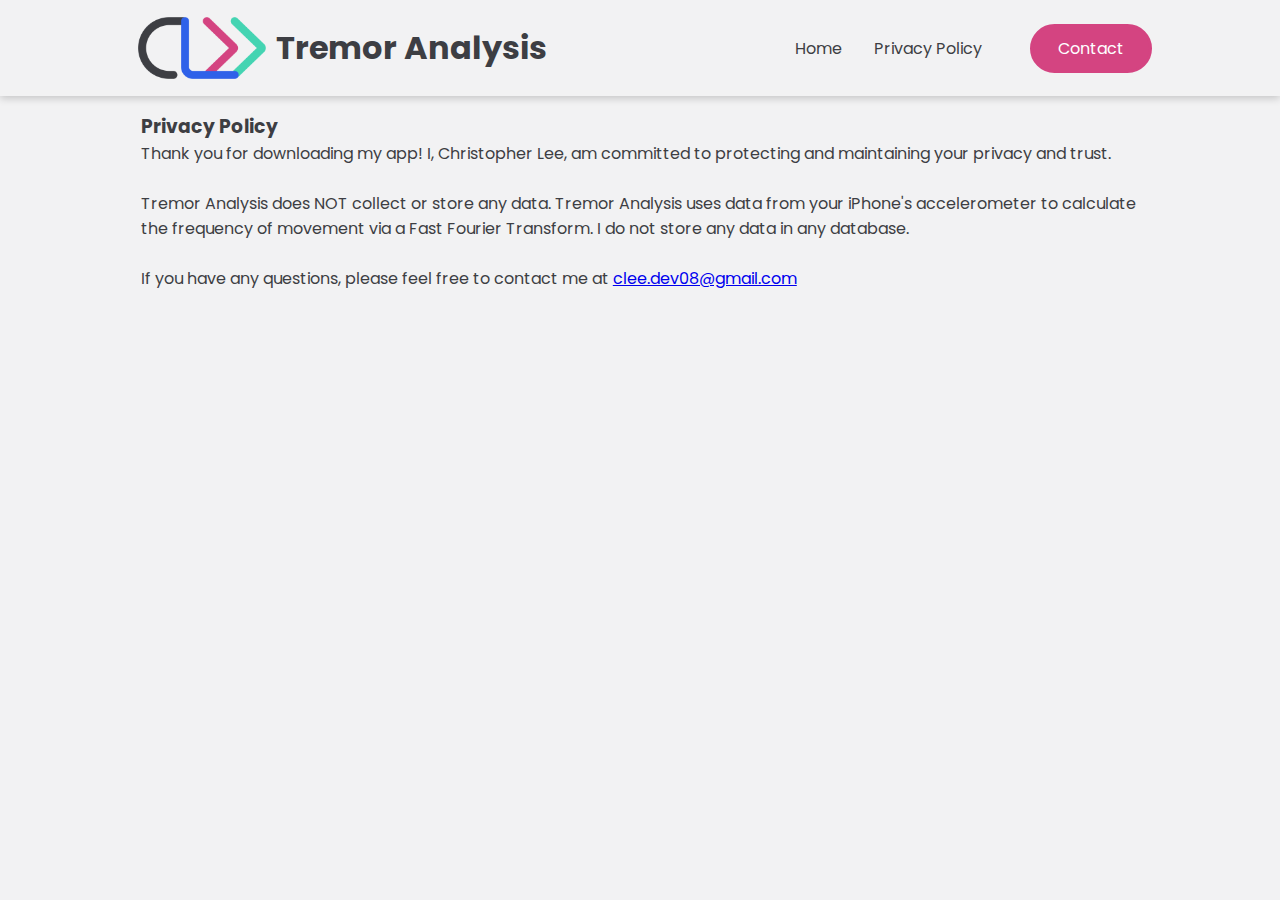
<file: Tremor-Analysis/privacy-policy/index.html>
<!DOCTYPE html>
<html>

    <head>
        <meta name="viewport" content="width=device-width, initial-scale=1.0">
        <link rel="preconnect" href="https://fonts.gstatic.com">
        <link href="https://fonts.googleapis.com/css2?family=Nunito&display=swap" rel="stylesheet">
        <link href="https://fonts.googleapis.com/css2?family=Poppins:wght@400;700&display=swap" rel="stylesheet">
        <title>Tremor Analysis</title>
        <link rel="icon" href="../imgs/CLEE.png">
        <link rel="stylesheet" href="/css/app.css">
        <link rel="stylesheet" href="/css/navigation-bar.css">
        <link rel="stylesheet" href="/css/projects.css">
        <link rel="stylesheet" href="/css/mobile.css">
        <link rel="stylesheet" href="/css/image-carousel.css">
        <link rel="stylesheet" href="/css/tremor-analysis.css">
    </head>

    <!-- Website Content -->

    <body>
        <!-- Navigation Bar -->
        <header class="navBar">
            <a class="navLogo" href="/Tremor-Analysis/"><img class="logo" src="/imgs/CLEE.png" alt="Chris Lee"> Tremor Analysis </a>
            <nav class=navigationLinks>
                <a class=link href="/Tremor-Analysis/">Home</a>
                <a class=link href="../privacy-policy/index.html">Privacy Policy</a>
            </nav>
            <a class="contactButton" href="mailto:clee.dev08@gmail.com">Contact</a>
        </header>

        <!-- Privacy Policy -->
        <div class="content">
            <span class="privacyPolicy">
                <h3>Privacy Policy</h3>
                <p>Thank you for downloading my app!  I, Christopher Lee, am committed to protecting and maintaining your privacy and trust.
                </p>
                <br>
                <p>
                    Tremor Analysis does NOT collect or store any data.  Tremor Analysis uses data from your iPhone's accelerometer
                    to calculate the frequency of movement via a Fast Fourier Transform.  I do not store any data in any database.
                </p>
                <br>
                <span style="display: inline-block;">
                    If you have any questions, please feel free to contact me at <a href="mailto:clee.dev08@gmail.com">clee.dev08@gmail.com</a>
                </span>
            </span>
        </div>
    </body>

</html>
</file>
<file: css/app.css>
:root {
    --mainBackgroundColor: #F2F2F3;
    --bodyBackgroundColor: #F2F2F3;
    --navBackgroundColor: #F2F2F3;
    --mainPrimaryColor: #2F61E9;
    --textColor: #3D3E43;
    --secondaryTextColor: #F2F2F3;
    --mainSecondaryColor: #D44481;
    --accentColor: #44D4B2;
    --borderColor: #878A92;
    --profileBackgroundColor: #EAEFFA;
    --profileBorder: #55575E;
    --profileShadow: #97ADE7;
}

html {
    scroll-behavior: smooth;
}

* {
    box-sizing: border-box;
    margin: 0;
    padding: 0;
}

body {
    background-color: var(--bodyBackgroundColor);
}

.content {
    margin: 0 11%;
}

.solid {
    width: 33%;
    border: 2px solid var(--accentColor);
    border-radius: 50px;
    margin-bottom: 1rem;
}

/* ABOUT ME SECTION */
.aboutMe {
    width: 100%;
    height: 100%;
    padding: 7rem 0;
    padding-bottom: 2rem;
    /* padding-left: 20%; */
    font-family: 'Poppins', sans-serif;
    font-weight: normal;
    font-size: 1rem;  
    color: var(--textColor);
    display: flex;
    flex-wrap: wrap;
    flex-direction: column;
    justify-content: flex-start;
    z-index: 0;
}

.aboutMe .aboutMeInfo {
    padding-left: 0rem;
}

.aboutMe .aboutContent{
    width: 100%;
    height: 100%;
    padding-top: 1rem;
    /* margin: 0rem 2rem; */
    font-family: 'Poppins', sans-serif;
    font-weight: normal;
    font-size: 1rem;  
    color: var(--textColor);
    display: flex;
    flex-wrap: wrap;
    flex-direction: row;
    justify-content: flex-start;
    align-items: center;
}

.aboutMe .profile {
    height: 14rem;
    width: 14rem;
    object-fit: cover;
    border-radius: 50%;
    margin: 1.5rem 1.5rem;
    margin-bottom: 0;
    /* border: 8px solid var(--profileBorder) */
}

.aboutMe .socialLinks {
    display: flex;
    align-items: center;
    list-style: none;
    justify-content: space-between;
    margin: 1rem 20%;
    margin-bottom: 1.5rem;
}

.aboutMe .aboutText {
    margin: 1rem 0rem;
    flex-basis: 40%;
    flex-grow: 3;
}

.aboutMe .aboutText p {
    margin-top: 1rem;
}

.aboutProfile {
    background: var(--profileBackgroundColor);
    border-radius: 35px;
    /* border: 3px solid var(--profileBorder); */
    box-shadow: 0px 2px 15px 0 var(--profileShadow);
    margin-right: 2rem;
}

.instaLink:hover {
    background: var(--bodyBackgroundColor);
    border-radius: 10px;
    box-shadow: -5px 5px 10px 0 rgba(245, 171, 66, 0.5), -5px -5px 10px 0 rgba(67, 64, 197, 0.5), 5px -5px 10px 0 rgba(167, 20, 165, 0.5), 5px 5px 10px 0 rgba(213, 22, 94, 0.5);
}

/* Cool Button Effect */
/* .contactButton {
    overflow: hidden;
    color: white;
    background-color: transparent;
    text-decoration: none;
    border-radius: 25px;
    box-shadow: 0 0 0 0 rgba(212, 68, 129, 0.5), 0 0 0 0 rgba(47, 97, 233, 0.5);
    transition: transform 0.2s ease, box-shadow 0.2s ease;
    position: relative;
    padding: 10px 25px;
    margin: 32px;
    z-index: 1;
}

.contactButton::after {
    content: "";
    width: 150px;
    height: 150px;
    position: absolute;
    top: -25px;
    left: -25px;
    background-color: red;
    background-image: linear-gradient(
        225deg,
        var(--accentColor) 0%,
        var(--mainPrimaryColor) 50%,
        var(--mainSecondaryColor) 100%);
    z-index: -1;
    transition: transform 0.2s ease;
}

.contactButton:hover {
    transform: translate(0, -3px);
    box-shadow: 5px -5px 15px 0 rgba(212, 68, 129, 0.5), -5px 5px 15px 0 rgba(47, 97, 233, 0.5);
}

.contactButton:hover::after {
    transform: rotate(150deg);
} */
</file>
<file: css/navigation-bar.css>
.navigationLinks {
    /* margin: 1rem 2rem; */
    display: flex;
    flex-direction: row;
    justify-content: space-between;
}

.navigationLinks a {
    margin: 0rem 1rem;
    transition: all 0.2s ease 0s;
    background-color: var(--navBackgroundColor);
    color: var(--textColor);
    text-decoration: none;
}

.navigationLinks a:hover {
    color: var(--mainSecondaryColor);
}


.navBar {
    font-family: 'Poppins', sans-serif;
    font-weight: normal;
    font-size: 1rem;   
    display: flex;
    justify-content: flex-end;
    align-items: center;
    width: 100%;
    height: 6rem;
    background-color: var(--navBackgroundColor);
    position: fixed;
    /* border-bottom: 2px solid var(--borderColor); */
    box-shadow: 0 0.1rem 8px 0 rgba(0, 0, 0, 0.2);
}

.navLinks a {
    display: flex;
    align-items: center;
    text-decoration: none;
    color: var(--textColor);
    position: relative;
}

.navLogo {
    cursor: pointer;
    margin-left: 10%;
    margin-right: auto;
    font-weight: bold;
    font-size: 2rem;
    display: flex;
    align-items: center;
    text-decoration: none;
    color: var(--textColor);
    position: relative;
    transition: all 0.2s ease 0s;
    background-color: var(--navBackgroundColor);
}

.navLogo:hover {
    color: var(--mainPrimaryColor)
}

.logo {
    width: 8rem;
    height: auto;
    object-fit: contain;
    margin: 10px 10px;
    background-color: var(--navBackgroundColor);
}

.navLinks {
    list-style: none;
    background-color: var(--navBackgroundColor);
}

.navLinks li {
    display: inline-block;
    margin: 0px 30px;
}

.contactButton {
    text-decoration: none;
    padding: 9px 25px;
    margin: 32px;
    margin-right: 10%;
    background-color: var(--mainSecondaryColor);
    border: var(--mainSecondaryColor);
    border-style: solid;
    border-radius: 25px;
    cursor: pointer;
    transition: all 0.2s ease 0s;
    color: white;
}

.contactButton:hover {
    background-color: white;
    border: var(--mainSecondaryColor);
    border-style: solid;
    border-radius: 25px;
    cursor: pointer;
    color: var(--mainSecondaryColor);
}
</file>
<file: css/projects.css>
/* PROJECTS SECTION */

.projects {
    width: 100%;
    height: 100%;
    padding: 2rem 0;
    font-family: 'Poppins', sans-serif;
    font-weight: normal;
    font-size: 1rem;  
    color: var(--textColor);
    display: flex;
    flex-wrap: wrap;
    flex-direction: column;
    justify-content: center;
    align-items: flex-start;
    z-index: 0;
}

.solidProject {
    width: 16.5%;
    border: 2px solid var(--mainPrimaryColor);
    border-radius: 50px;
    margin-bottom: 1rem;
}

.projects .projectContent {
    display: flex;
    /* flex-wrap: wrap; */
    flex-direction: row;
    justify-content: space-between;
    margin-bottom: 1rem;
}

.projects .projectContent ::-webkit-scrollbar {
    display: none;
}

/* .projects .projectContent ::-webkit-scrollbar-track {
    background: var(--bodyBackgroundColor)
}

.projects .projectContent ::-webkit-scrollbar-thumb {
    background: var(--mainSecondaryColor)
} */

.projects .projectContent .imageGallery {
    /* width: 50%; */
    overflow: scroll;
    white-space: nowrap;
    /* margin-right: -15%; */
}

.projects .projectContent .imageGalleryIphone {
    /* width: 50%; */
    overflow: scroll;
    white-space: nowrap;
    padding: 2.5rem 0;
    /* margin-right: -15%; */
}

.projects .projectContent .imageGallery .image {
    /* max-width: 100%; */
    height: auto;
    object-fit: contain;
    /* flex-basis: 50rem; */
    /* flex-grow: 3; */
}

.projects .projectContent .imageGallery .imageView {
    display: inline-flex;
    flex-wrap: nowrap;
    flex-direction: column;
    justify-content: left;
}

.projects .projectContent .imageGallery .imageView .imageText {
    margin-left: 3.5rem;
    margin-top: -2.5rem;
}

.projects .projectContent .imageGalleryIphone .imageView {
    display: inline-flex;
    flex-wrap: nowrap;
    flex-direction: column;
    justify-content: left;
    width: 20rem;
    height: 40rem;
    object-fit: contain;
    margin: 1rem 1rem;
}

.projects .projectContent .imageGalleryIphone .imageView .imageText {
    margin-top: 1rem;
}

.projects .projectContent .imageGalleryIphone .image {
    /* max-width: 100%; */
    height: auto;
    object-fit: contain;
    /* flex-basis: 50rem; */
    /* flex-grow: 3; */
}

.projects .projectItem {
    width: 100%;
    margin: 1rem 0rem;
}


.projects .description {
    max-width: 40%;
    padding-right: 2rem;
    padding-bottom: 1.5rem;
    margin: 1rem 0;
}

.projects .description ul {
    margin-top: 1rem;
    margin-left: 1rem;
    margin-bottom: 2rem;
}

.projects .description .githubButton {
    text-decoration: none;
    padding: 0.5rem 0.9rem;
    /* margin: 0.5rem; */
    background-color: var(--mainSecondaryColor);
    border: var(--mainSecondaryColor);
    border-style: solid;
    border-radius: 25px;
    cursor: pointer;
    transition: all 0.2s ease 0s;
    color: white;
    float: left;
}

.projects .projectItemEven .description .githubButton {
    text-decoration: none;
    padding: 0.5rem 0.9rem;
    background-color: var(--mainSecondaryColor);
    border: var(--mainSecondaryColor);
    border-style: solid;
    border-radius: 25px;
    cursor: pointer;
    transition: all 0.2s ease 0s;
    color: white;
    float: right;
}

.projects .description .githubButton:hover {
    background-color: white;
    border: var(--mainSecondaryColor);
    border-style: solid;
    border-radius: 25px;
    cursor: pointer;
    color: var(--mainSecondaryColor);
}

/* TremorAnalysis */
.projects .projectItemEven {
    width: 100%;
    margin: 1rem 0rem;
}

.projects .projectItemEven header {
    display: flex;
    flex-direction: column;
    align-items: flex-end;
}

.projects .projectItemEven .projectContent {
    display: flex;
    /* flex-wrap: wrap; */
    flex-direction: row;
    justify-content: space-between;
    align-items: top;
    margin-bottom: 1rem;
}

.projects .projectItemEven .projectContent .imageGalleryIphone {
    /* width: 50%; */
    direction: rtl;
    overflow: scroll;
    white-space: nowrap;
    padding: 2.5rem 0;
    /* margin-right: -15%; */
}

.projects .projectItemEven .description {
    max-width: 40%;
    padding-left: 2rem;
    padding-right: 0;
    padding-bottom: 1.5rem;
    margin: 1rem 0;
}

.projects .projectContent .tremorAnalysisImage {
    width: 20rem;
    height: 40rem;
    object-fit: contain;
    margin: 1rem 0rem;
    flex-basis: 5%;
}

.projects .projectContent .projectImages {
    display: flex;
    flex-wrap: wrap;
    flex-direction: row;
    justify-content: space-between;
    align-items: top;
    margin: 1rem 0;
}

/* InvestingForAll */

.projects .investingForAll {
    width: 100%;
    margin: 1rem 0rem;
}

/* <!-- <div class="imageGallery">
                            <span class="imageView">
                                <img class="image" src="imgs/TradeBot/TB4.png" alt="TradeBot Picture">
                                <span class="imageText">Image 1/4</span>
                            </span>
                            <span class="imageView">
                                <img class="image" src="imgs/TradeBot/Help1.png" alt="TradeBot Picture">
                                <span class="imageText">Image 2/4</span>
                            </span>
                            <span class="imageView">
                                <img class="image" src="imgs/TradeBot/Help2.png" alt="TradeBot Picture">
                                <span class="imageText">Image 3/4</span>
                            </span>
                            <span class="imageView">
                                <img class="image" src="imgs/TradeBot/Chart.png" alt="TradeBot Picture">
                                <span class="imageText">Image 4/4</span>
                            </span>
                        </div> --> */
</file>
<file: css/mobile.css>
/* Mobile */
@media only screen and (max-width: 768px) {
    .navLinks {
        display: none;
    }
    .navigationLinks {
        margin: 1rem 2rem;
        display: flex;
        flex-direction: column;
    }

    .navigationLinks a {
        text-decoration: none;
    }

    .navLogo {
        cursor: pointer;
        margin-left: 10%;
        margin-right: auto;
        font-weight: bold;
        font-size: 1rem;
        display: flex;
        align-items: center;
        text-decoration: none;
        color: var(--textColor);
        position: relative;
        transition: all 0.2s ease 0s;
        background-color: var(--navBackgroundColor);
    }

    .logo {
        width: 4rem;
        height: auto;
        object-fit: contain;
        margin: 10px 10px;
        background-color: var(--navBackgroundColor);
    }

    .contactButton {
        display: none;
    }

    .projects .projectContent {
        display: flex;
        flex-direction: column;
        justify-content: space-between;
        margin-bottom: 1rem;
    }

    .projects .description {
        max-width: 100%;
        padding-right: 0rem;
        padding-bottom: 1.5rem;
        margin: 0rem 0;
    }

    .projects .projectItemEven {
        width: 100%;
        margin: 1rem 0rem;
    }

    .projects .projectItemEven .projectContent {
        display: flex;
        flex-direction: column;
        justify-content: space-between;
        margin-bottom: 1rem;
    }

    .projects .projectItemEven .projectContent .imageGalleryIphone {
        direction: ltr;
        overflow: scroll;
        white-space: nowrap;
        padding: 2.5rem 0;
    }

    .projects .projectItemEven .description {
        max-width: 100%;
        padding-left: 0;
        padding-right: 0;
        padding-bottom: 1.5rem;
        margin: 1rem 0;
    }

    .projects .projectItemEven .description .githubButton {
        float: left;
    }

}
</file>
<file: css/image-carousel.css>
.image_carousel {
    width: 100%;
    display: flex;
    flex-direction: row;
    justify-content: space-between;
    align-items: center;
}

.c_image {
    margin-left: auto;
    margin-right: auto;
    width: 100%;
    border-radius: 1.5rem;
}

.c_button {
    cursor: pointer;
    padding: 0 0.5rem;
    border-radius: 50%;
    font-weight: bold;
    font-size: 1.5rem;
    color: var(--mainSecondaryColor)
}

.c_button:hover {
    color: var(--accentColor);
    transition: 0.2s ease;
}

.carousel_dots {
    display: flex;
    flex-direction: row;
    justify-content: center;
}

/* Battery Companion */
.image_carousel .slide0 {
    display: none;
    justify-content: center;
}

.image_carousel .slide0 img {
    margin: 1rem 1rem;
    object-fit: contain;
    max-height: auto;
    max-width: 40%;
}


/* TradeBot */
.image_carousel .slide1 {
    display: none;
}

.c_dot1 {
    cursor: pointer;
    height: 0.8rem;
    width: 0.8rem;
    background-color: var(--textColor);
    display: inline-block;
    margin: 0 0.1rem;
    border-radius: 50%;
}

.c_dot1.active, .c_dot1:hover {
    background-color: var(--mainSecondaryColor);
    transition: 0.1s ease;
}

/* TremorAnalysis */
.image_carousel .slide2 {
    display: none;
    justify-content: center;
}

.image_carousel .slide2 img {
    margin: 1rem 1rem;
    object-fit: contain;
    max-height: auto;
    max-width: 40%;
}

.c_dot2 {
    cursor: pointer;
    height: 0.8rem;
    width: 0.8rem;
    background-color: var(--textColor);
    display: inline-block;
    margin: 0 0.1rem;
    border-radius: 50%;
}

.c_dot2.active, .c_dot2:hover {
    background-color: var(--mainSecondaryColor);
}

/* InvestingForAll */
.image_carousel .slide3 {
    display: none;
    justify-content: center;
}

.image_carousel .slide3 img {
    margin: 1rem 1rem;
    object-fit: contain;
    max-height: auto;
    max-width: 40%;
}

.c_dot3 {
    cursor: pointer;
    height: 0.8rem;
    width: 0.8rem;
    background-color: var(--textColor);
    display: inline-block;
    margin: 0 0.1rem;
    border-radius: 50%;
}

.c_dot3.active, .c_dot3:hover {
    background-color: var(--mainSecondaryColor);
}

.c_dot4 {
    cursor: pointer;
    height: 0.8rem;
    width: 0.8rem;
    background-color: var(--textColor);
    display: inline-block;
    margin: 0 0.1rem;
    border-radius: 50%;
}

.c_dot4.active, .c_dot4:hover {
    background-color: var(--mainSecondaryColor);
}
</file>
<file: css/tremor-analysis.css>
/* Tremor Analysis */

.content {
    margin: 0 11%;
}

.privacyPolicy {
    width: 100%;
    height: 100%;
    padding: 7rem 0;
    font-family: 'Poppins', sans-serif;
    font-weight: normal;
    font-size: 1rem;  
    color: var(--textColor);
    display: flex;
    flex-wrap: wrap;
    flex-direction: column;
    justify-content: center;
    align-items: flex-start;
    z-index: 0;
}

.roadmap {
    font-family: 'Poppins', sans-serif;
    font-weight: normal;
    font-size: 1rem;
    color: var(--textColor);
    display: flex;
    flex-direction: column;
    justify-content: center;
    align-items: center;
    padding-bottom: 5rem;
}

.roadmap h1 {
    padding-bottom: 1rem;
    font-weight: bold;
}

.roadmap li {
    padding: 0.2rem 0;
}

.indented {
    margin-left: 1rem;
}
</file>
